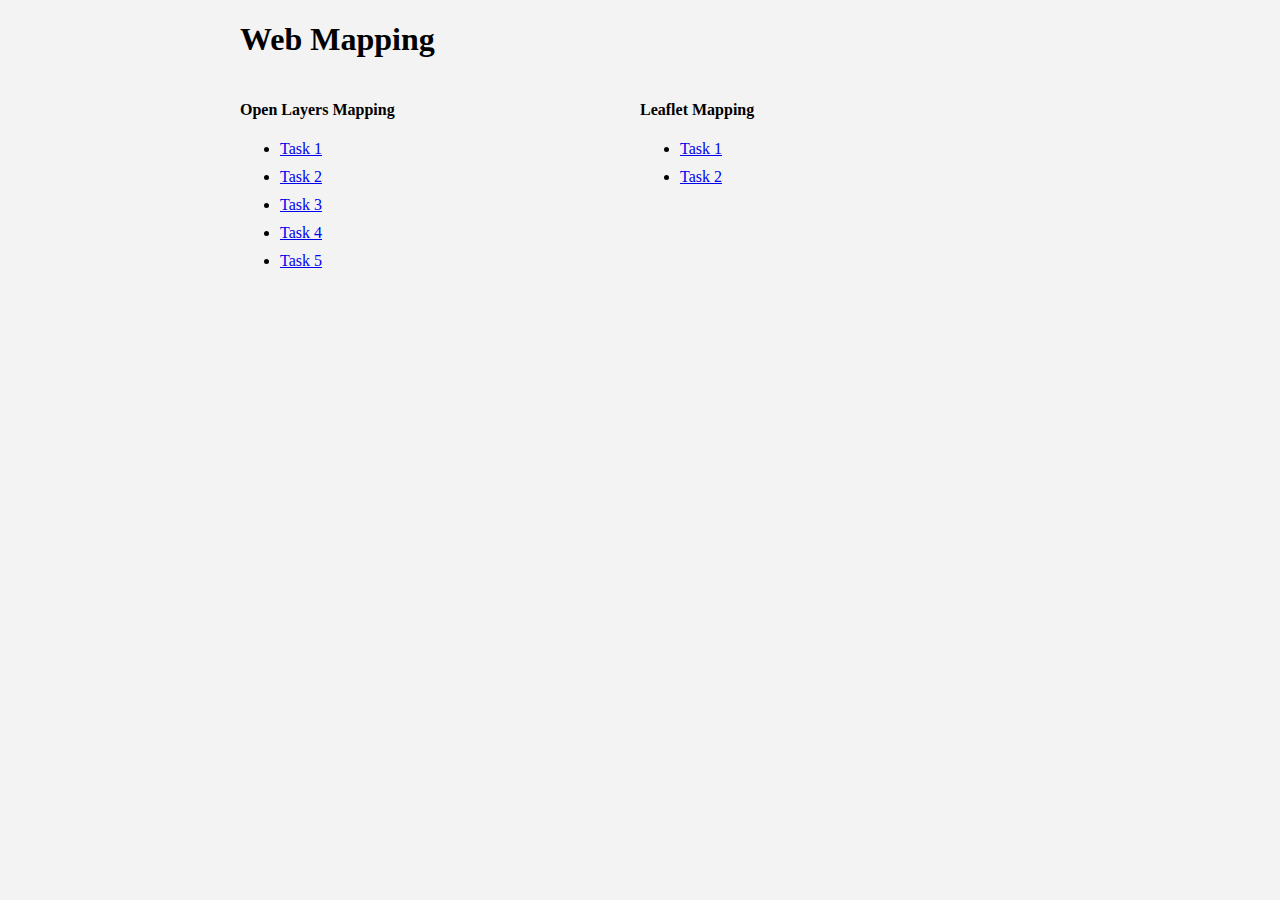
<file: Index.html>
<!DOCTYPE html>
<!--
 @license
 Copyright 2019 Google LLC. All Rights Reserved.
 SPDX-License-Identifier: Apache-2.0
-->
<html>
  <head>
    <title>Web Mapping</title>
    <link rel="stylesheet" href="/style.css">
  </head>
  <body>
  
    <div class="mapContainer">
      <h1>Web Mapping</h1>

      <div class="selectWrap">
        <div class="singleItem">
          <h4>Open Layers Mapping </h4>
          <ul>
            <li><a href="./OpenLayers/Task1.html">Task 1</a></li>
            <li><a href="./OpenLayers/Task2.html">Task 2</a></li>
            <li><a href="./OpenLayers/Task3.html">Task 3</a></li>
            <li><a href="./OpenLayers/Task4.html">Task 4</a></li>
            <li><a href="./OpenLayers/Task5.html">Task 5</a></li>
          </ul>
        </div>
        <div class="singleItem">
          <h4>Leaflet Mapping </h4>
          <ul>
            <li><a href="./Leaflet/Task1.html">Task 1</a></li>
            <li><a href="./Leaflet/Task2.html">Task 2</a></li>
          </ul>
        </div>
      </div>


    </div>
    
  </body>
</html>
</file>
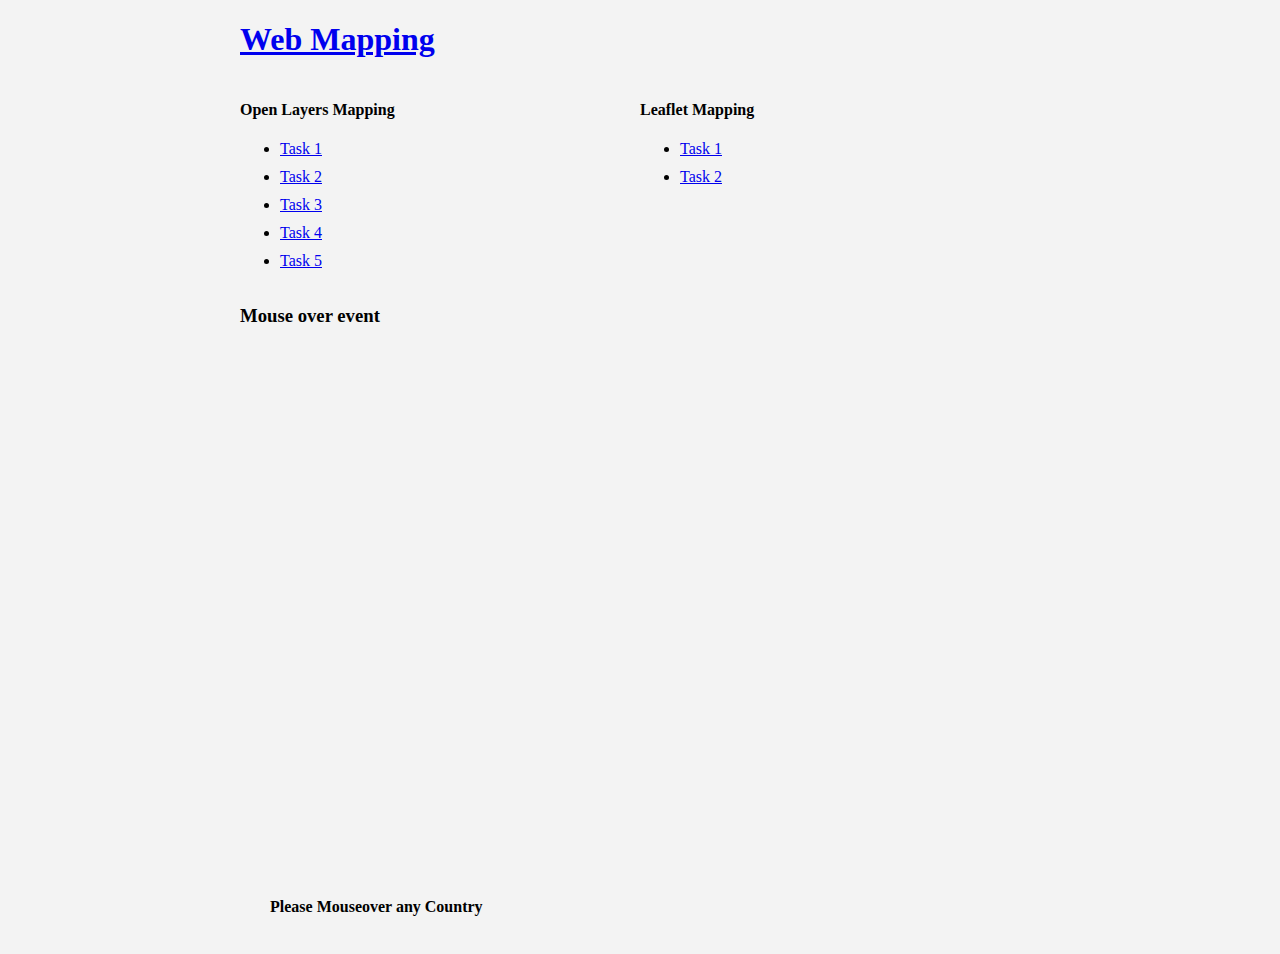
<file: OpenLayers/Task2.html>
<!DOCTYPE html>
<!--
 @license
 Copyright 2019 Google LLC. All Rights Reserved.
 SPDX-License-Identifier: Apache-2.0
-->
<html>
  <head>
    <title>Open Layers - Task 2</title>
    <link rel="stylesheet" href="https://openlayersbook.github.io/openlayers_book_samples/assets/ol3/css/ol.css" type="text/css" />
    <link rel="stylesheet" href="https://openlayersbook.github.io/openlayers_book_samples/assets/css/samples.css" type="text/css" />
    <link rel="stylesheet" href="/style.css">
  </head>
  <body>
    
    <div class="mapContainer">
      <h1><a href="../index.html">Web Mapping</a></h1>

      <div class="selectWrap">
        <div class="singleItem">
          <h4>Open Layers Mapping </h4>
          <ul>
            <li><a href="./Task1.html">Task 1</a></li>
            <li><a href="./Task2.html">Task 2</a></li>
            <li><a href="./Task3.html">Task 3</a></li>
            <li><a href="./Task4.html">Task 4</a></li>
            <li><a href="./Task5.html">Task 5</a></li>
          </ul>
        </div>
        <div class="singleItem">
          <h4>Leaflet Mapping </h4>
          <ul>
            <li><a href="./../Leaflet/Task1.html">Task 1</a></li>
            <li><a href="./../Leaflet/Task2.html">Task 2</a></li>
          </ul>
        </div>
      </div>

      <h3>Mouse over event</h3>
      <div id="map" class="map" style=" width: 600px; height: 600px; position: relative; ">
        <div id="closestFeature" style="background-color: #f3f3f3; padding: 10px; position: absolute; bottom: 20px; left: 20px; font-weight: bold;">Please Mouseover any Country</div>
      </div>
  </div>

    
    <script src="https://openlayersbook.github.io/openlayers_book_samples/assets/ol3/js/ol.js"></script>

    <script type="text/javascript">
      var countries = new ol.layer.Vector({
        source: new ol.source.GeoJSON({
          projection: 'EPSG:3857',
          url: 'https://openlayersbook.github.io/openlayers_book_samples/assets/data/countries.geojson'
        })
      });
      var view = new ol.View({
        projection: 'EPSG:3857'
      });
      var map = new ol.Map({
        target: 'map',
        layers: [countries],
        view: view
      });
      
      // zoom to the extent of the vector source once the map has been rendered
      // for the first time
      map.once('postrender', function() {
        view.fitExtent(countries.getSource().getExtent(), map.getSize());
      });
      
      // capture mouse move events so we can 'look' at the feature
      // underneath the mouse
      map.on('pointermove', onMouseMove);
      
      function onMouseMove(browserEvent) {
        // the mousemove event sends a browser event object that contains
        // the geographic coordinate the event happened at
        var coordinate = browserEvent.coordinate;
        // we can get the closest feature from the source
        var feature = countries.getSource().getClosestFeatureToCoordinate(coordinate);
        // to compute the area of a feature, we need to get it's geometry and do
        // something a little different depeneding on the geometry type.
        var geometry = feature.getGeometry();
        var area;
        switch (geometry.getType()) {
          case 'MultiPolygon':
            // for multi-polygons, we need to add the area of each polygon
            area = geometry.getPolygons().reduce(function(left, right) {
              return left + right.getArea();
            }, 0);
            break;
          case 'Polygon':
            // for polygons, we just get the area
            area = geometry.getArea();
            break;
          default:
            // no other geometry types have area as far as we are concerned
            area = 0;
        }
        area = area / 1000000;
        // display the country name and area now
        var text = feature.getProperties().name + ' ' + area.toFixed(0) + ' km<sup>2</sup>';
        document.getElementById('closestFeature').innerHTML = text;
      }
    </script>
  </body>
</html>
</file>
<file: style.css>
body {
    background-color: #f3f3f3;
}
.mapContainer {
    width: 800px;
    margin: 0 auto;
}
.selectWrap {
    display: flex;
}
.selectWrap .singleItem {
    flex: 1;
}
.selectWrap .singleItem ul li {
    margin-bottom: 10px;
}
</file>
